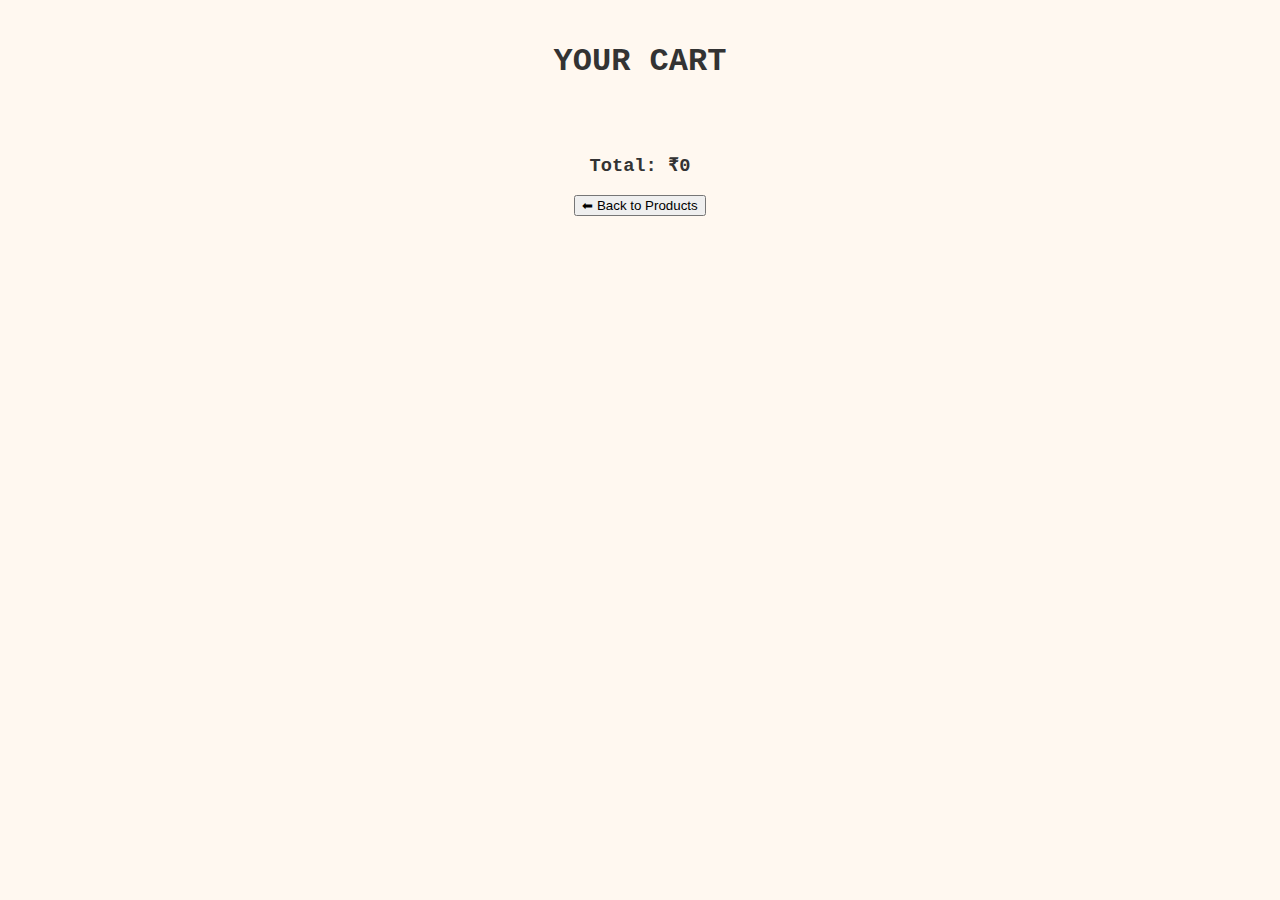
<file: cart.html>
<!DOCTYPE html>
<html lang="en">

<head>
    <meta charset="UTF-8">
    <meta name="viewport" content="width=device-width, initial-scale=1.0">
    <title>Our Cart</title>
    <link rel="stylesheet" href="cart.css">
</head>

<body>

    <h1 class="utillity">YOUR CART</h1>
    <div id="cart-list"></div>
    <h3 id="total" style="text-align:center;"></h3>
    <div style="text-align:center;">
        <button onclick="window.location.href='prod.html'">⬅ Back to Products</button>
    </div>
    <script type="module" src="cart.js "></script>
    <div id="toast-container"></div>
</body>

</html>
</file>
<file: cart.css>
body {
  background-color: #fff8f0;
  font-family: 'Courier New', Courier, monospace;
  color: #333;
  padding: 20px;
}

#cart-list {
  padding: 20px;
  max-width: 600px;
  margin: auto;
}

.cart-item {
  background-color: #ffe7d1;
  padding: 15px;
  margin-bottom: 15px;
  border-radius: 10px;
  box-shadow: 2px 2px 8px rgba(0, 0, 0, 0.1);
}

button.remove {
  padding: 6px 12px;
  margin-left: 10px;
  background: crimson;
  color: #fff;
  border: none;
  border-radius: 4px;
  font-family: monospace;
  cursor: pointer;
}

button.remove:hover {
  background: darkred;
}

#toast-container {
  position: fixed;
  top: 20px;
  right: 20px;
  z-index: 9999;
  font-family: 'Courier New', Courier, monospace;
}

.toast {
  background: linear-gradient(135deg, #f6d365 0%, #fda085 100%);
  color: #222;
  padding: 14px 20px;
  margin-top: 10px;
  border-radius: 10px;
  box-shadow: 0 4px 10px rgba(0, 0, 0, 0.3);
  animation: slideIn 0.5s ease, fadeOut 0.5s ease 2.5s;
  min-width: 220px;
  font-weight: bold;
  border-left: 6px solid #ff6f61;
}

@keyframes slideIn {
  from {
    opacity: 0;
    transform: translateX(100%);
  }

  to {
    opacity: 1;
    transform: translateX(0);
  }
}

@keyframes fadeOut {
  to {
    opacity: 0;
    transform: translateX(100%);
  }
}
.utillity{
  text-align: center;
  margin: 15px 0;
}
</file>
